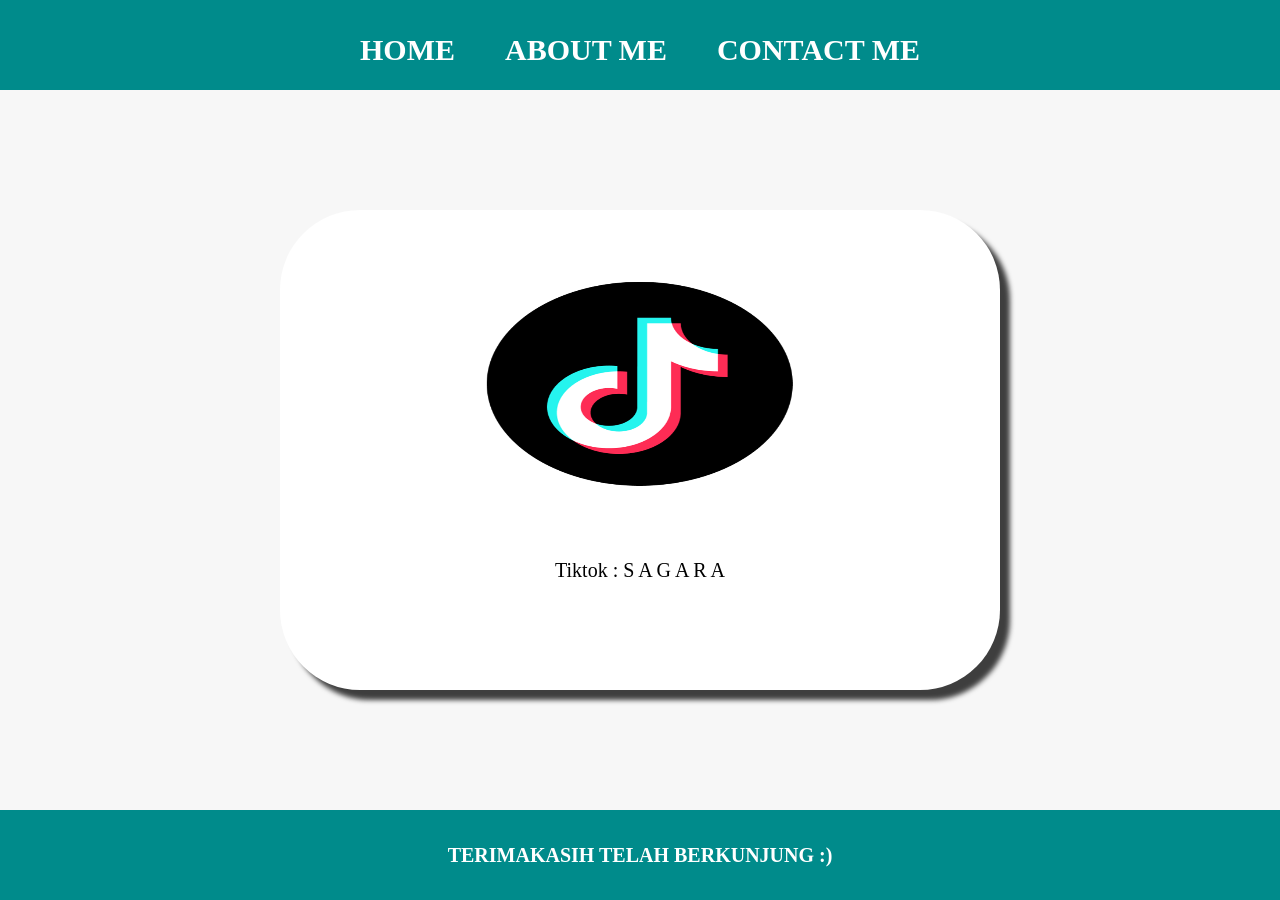
<file: index.html>
<html>

<head>
    <title>SAGARA GANTENG</title>
    <link rel="stylesheet" href="style.css" />
</head>

<body>
    <div class="container">
        <!--NAVIGATION BAR-->
        <div class="navbar-container">
            <ul class="ul-navbar">
                <li class="li-navbar">
                    <a href="#" class="a-navbar">HOME</a>
                </li>
                <li class="li-navbar">
                    <a href="about.html" class="a-navbar">ABOUT ME</a>
                </li>
                <li class="li-navbar">
                    <a href="contact.html" class="a-navbar">CONTACT ME</a>
                </li>
            </ul>
        </div>
        <!--NAVIGATION BAR END-->

        <!--CONTENT-->
        <div class="container-content">
            <a href="https://www.tiktok.com/@restuadi59?_r=1&_t=ZS-992cJv6xEmL" class="a-content">
                <img src="image.png" class="img-content" />
                <p>Tiktok : S A G A R A</p>
                <!--DATA START-->
                <div id="biodata"></div>
                <!--DATA END-->
            </a>
        </div>
        <!--CONTENT END-->

        <!--FOOTER-->
        <div class="container-footer">
            <h1 class="h1-footer">TERIMAKASIH TELAH BERKUNJUNG :)</h1>
        </div>
        <!--FOOTER END-->
    </div>
    <script src="data.js" type="javasript" />
</body>

</html>
</file>
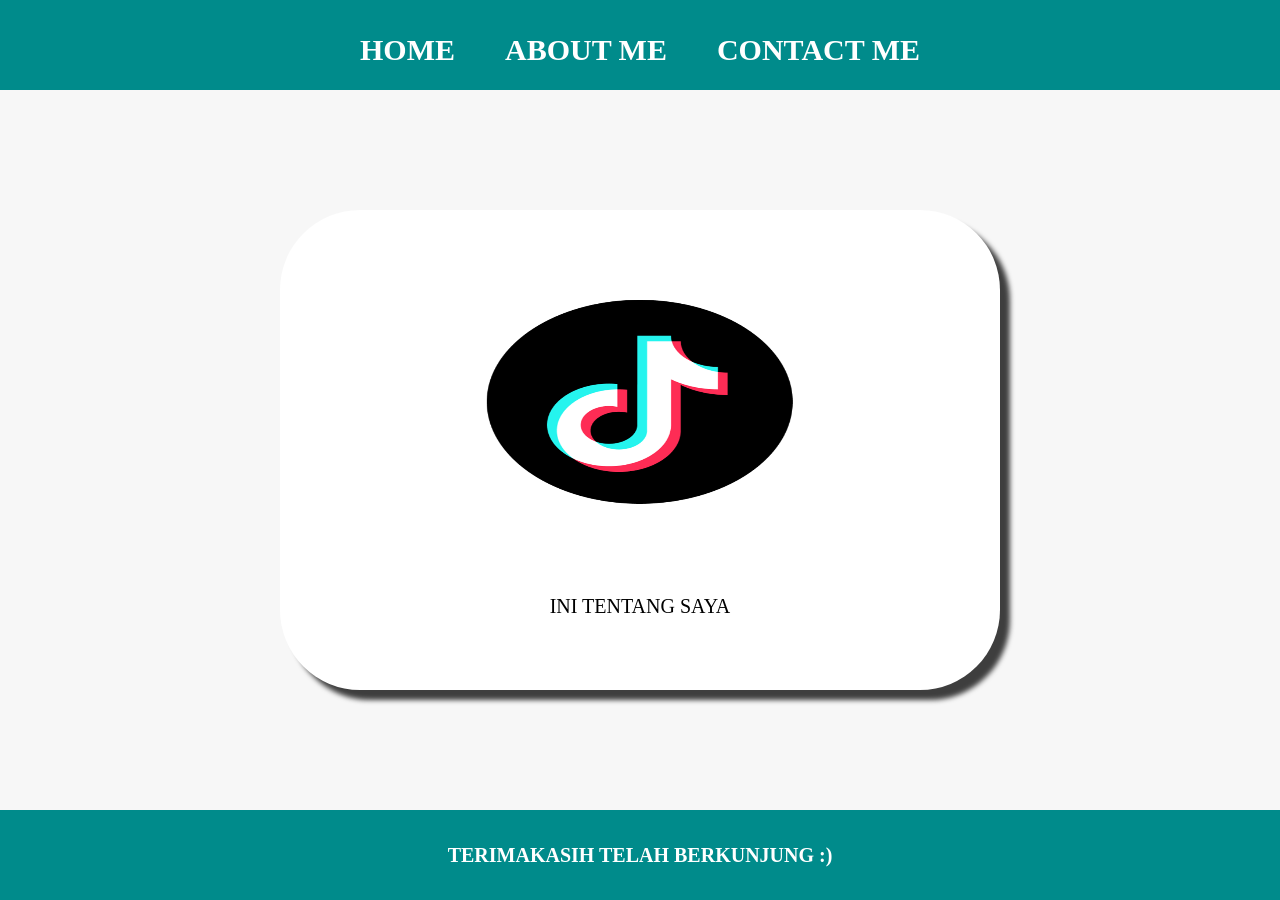
<file: about.html>
<html>
    <head>
        <title>ABOUT ME</title>
        <link rel="stylesheet" href="style.css" />
    </head>
    <body>
        <div class="container">
        <!--NAVIGATION BAR-->
            <div class="navbar-container">
             <ul class="ul-navbar">
              <li class="li-navbar">
                <a href="index.html" class="a-navbar">HOME</a>
              </li>
              <li class="li-navbar">
                <a href="about.html" class="a-navbar">ABOUT ME</a>
              </li>
              <li class="li-navbar">
                <a href="contact.html" class="a-navbar">CONTACT ME</a>
              </li>
             </ul>
            </div>
        <!--NAVIGATION BAR END-->

        <!--CONTENT-->
            <div class="container-content">
                <a href="https://www.tiktok.com/@restuadi59?_r=1&_t=ZS-992cJv6xEmL" class="a-content">
                <img src="image.png" class="img-content" />
                <p>INI TENTANG SAYA</p>
                </a>
            </div>
        <!--CONTENT END-->

        <!--FOOTER-->
            <div class="container-footer">
            <h1 class="h1-footer">TERIMAKASIH TELAH BERKUNJUNG :)</h1>
            </div>
        <!--FOOTER END-->
        </div>
    </body>
</html>
</file>
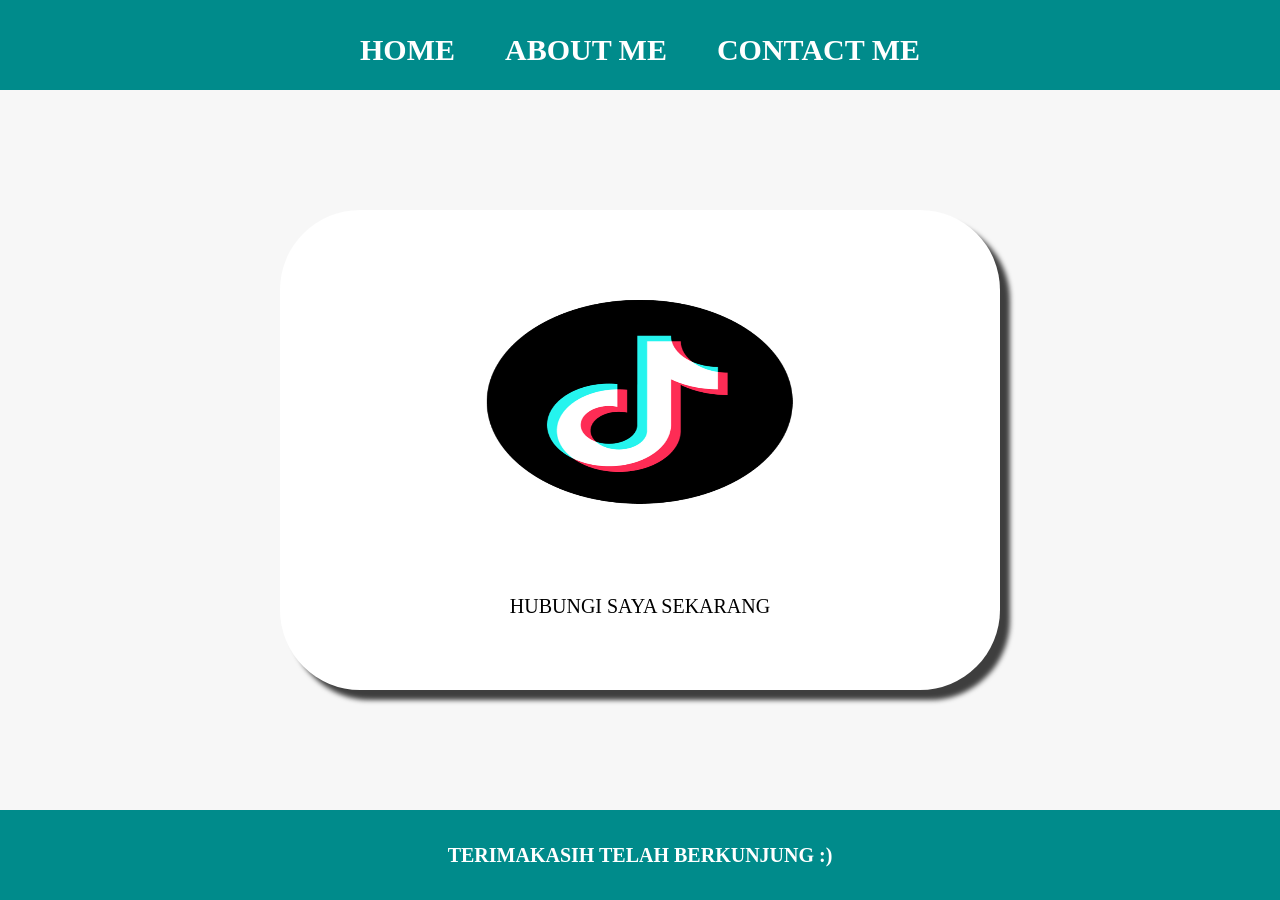
<file: contact.html>
<html>
    <head>
        <title>CONTACT SAYA</title>
        <link rel="stylesheet" href="style.css" />
    </head>
    <body>
        <div class="container">
        <!--NAVIGATION BAR-->
            <div class="navbar-container">
             <ul class="ul-navbar">
              <li class="li-navbar">
                <a href="index.html" class="a-navbar">HOME</a>
              </li>
              <li class="li-navbar">
                <a href="about.html" class="a-navbar">ABOUT ME</a>
              </li>
              <li class="li-navbar">
                <a href="contact.html" class="a-navbar">CONTACT ME</a>
              </li>
             </ul>
            </div>
        <!--NAVIGATION BAR END-->

        <!--CONTENT-->
            <div class="container-content">
                <a href="https://www.tiktok.com/@restuadi59?_r=1&_t=ZS-992cJv6xEmL" class="a-content">
                <img src="image.png" class="img-content" />
                <p>HUBUNGI SAYA SEKARANG</p>
                </a>
            </div>
        <!--CONTENT END-->

        <!--FOOTER-->
            <div class="container-footer">
            <h1 class="h1-footer">TERIMAKASIH TELAH BERKUNJUNG :)</h1>
            </div>
        <!--FOOTER END-->
        </div>
    </body>
</html>
</file>
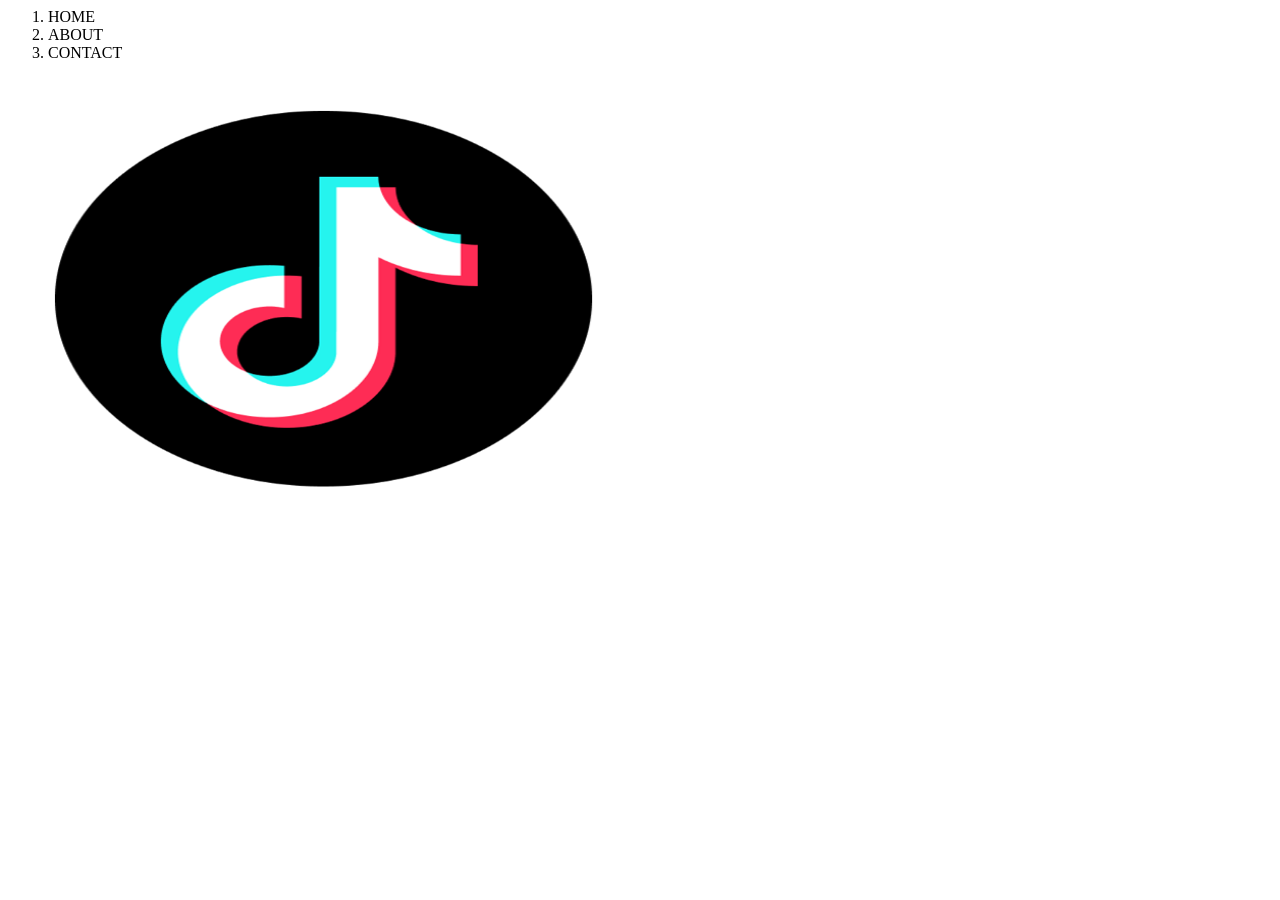
<file: indek.html>
<html>
    <head></head>
    <body>
        <!--NAVIGATION BAR-->
            <div>
             <ol type="1">
              <li>HOME</li>
              <li>ABOUT</li>
              <li>CONTACT</li>
             </ol>
            </div>
        <!--NAVIGATION BAR END-->

        <!--CONTENT-->
            <div>
             <img src="image.png" width="50%" height="50%" />
            </div>
        <!--CONTENT END-->

        <!--FOOTER-->
            <div>
             
            </div>
        <!--FOOTER END-->
    </body>
</html>
</file>
<file: style.css>
*,
html {
    margin: 0;
    padding: 0;
}

.container {}

.navbar-container {
    background-color: darkcyan;
    width: 100%;
    height: 10vh;
}

.ul-navbar {
    display: flex;
    height: 100px;
    justify-content: center;
    align-items: center;
}

.li-navbar {
   list-style-type: none;
   padding: 20px;
   margin: 5px;
   color: white;
   font-size: 30px;
}

.li-navbar:hover {
   background-color: grey;
   transition: .2s ease-in-out;
   transition-delay: .1s;
   border-radius: 7px;
}

.a-navbar {
    color: white;
    text-decoration: none;
    font-weight: 700;
}

.container-content {
    background-color: #f7f7f7;
    display: flex;
    justify-content: center;
    align-items: center;
    height: 80vh;
}

.a-content {
    background-color: white;
    color: black;
    text-decoration: none;
    font-size: 20px;
    width: 720px;
    height: 480px;
    display: flex;
    flex-direction: column;
    justify-content: space-evenly;
    align-items: center;
    border-radius: 80px;
    box-shadow: 10px 10px 5px 0px rgba(0,0,0,0.75);
-webkit-box-shadow: 10px 10px 5px 0px rgba(0,0,0,0.75);
-moz-box-shadow: 10px 10px 5px 0px rgba(0,0,0,0.75);
}

.img-content {
    width: 50%;
    height: 50%;
}

.container-footer {
    height: 10vh;
    background-color: darkcyan;
    display: flex;
    justify-content: center;
    align-items: center;
}

.h1-footer {
    font-size: 20px;
    color: white;
}
</file>
